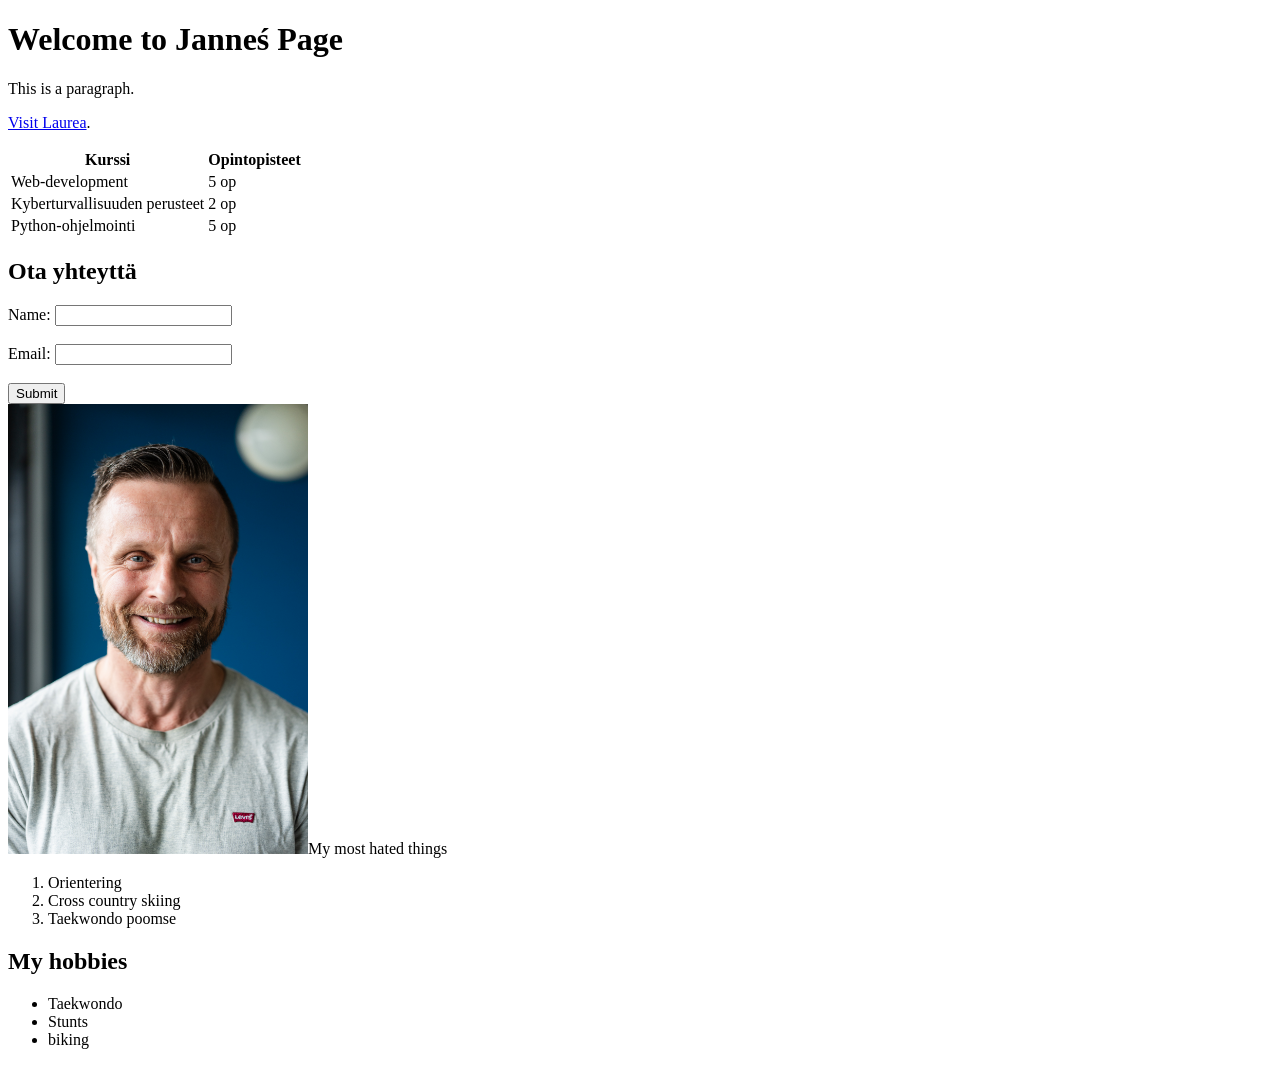
<file: WS_01/index.html>
<!DOCTYPE html>
    <html>
    <head>
        <title>My First HTML Page</title>
    </head>
    <body>
        <h1>Welcome to Janneś Page</h1>
        <p>This is a paragraph.</p>
        <p>
            <a href="https://www.laurea.fi">Visit Laurea</a>.
        </p>
<table>
    <tr>
        <th>Kurssi</th>
        <th>Opintopisteet</th>
    </tr>
    <tr>
        <td>Web-development</td>
        <td>5 op</td>
    </tr>
    <tr>
        <td>Kyberturvallisuuden perusteet
        <td>2 op</td>
    </tr>
    <tr>
            <td>Python-ohjelmointi</td>
            <td>5 op</td>
        </tr>
    </table>
    <h2>Ota yhteyttä</h2>
    <form>
    <label for="name">Name:</label>
    <input type="text" id="name" name="name"><br><br>
    <label for="email">Email:</label>
    <input type="email" id="email" name="email"><br><br>
    <input type="submit" value="Submit">
    </form>

        
        <img src="JanneRita.JPG" alt="omakuva" style="width: 300px; height: auto;"
        <h2>My most hated things</h2>
    <ol>
        <li>Orientering</li>
        <li>Cross country skiing</li>
        <li>Taekwondo poomse</li>
    </ol>
    
    <h2>My hobbies</h2>
    <ul>
        <li>Taekwondo</li>
        <li>Stunts</li>
        <li>biking</li>
    </ul>
    </body>
    </html>
</file>
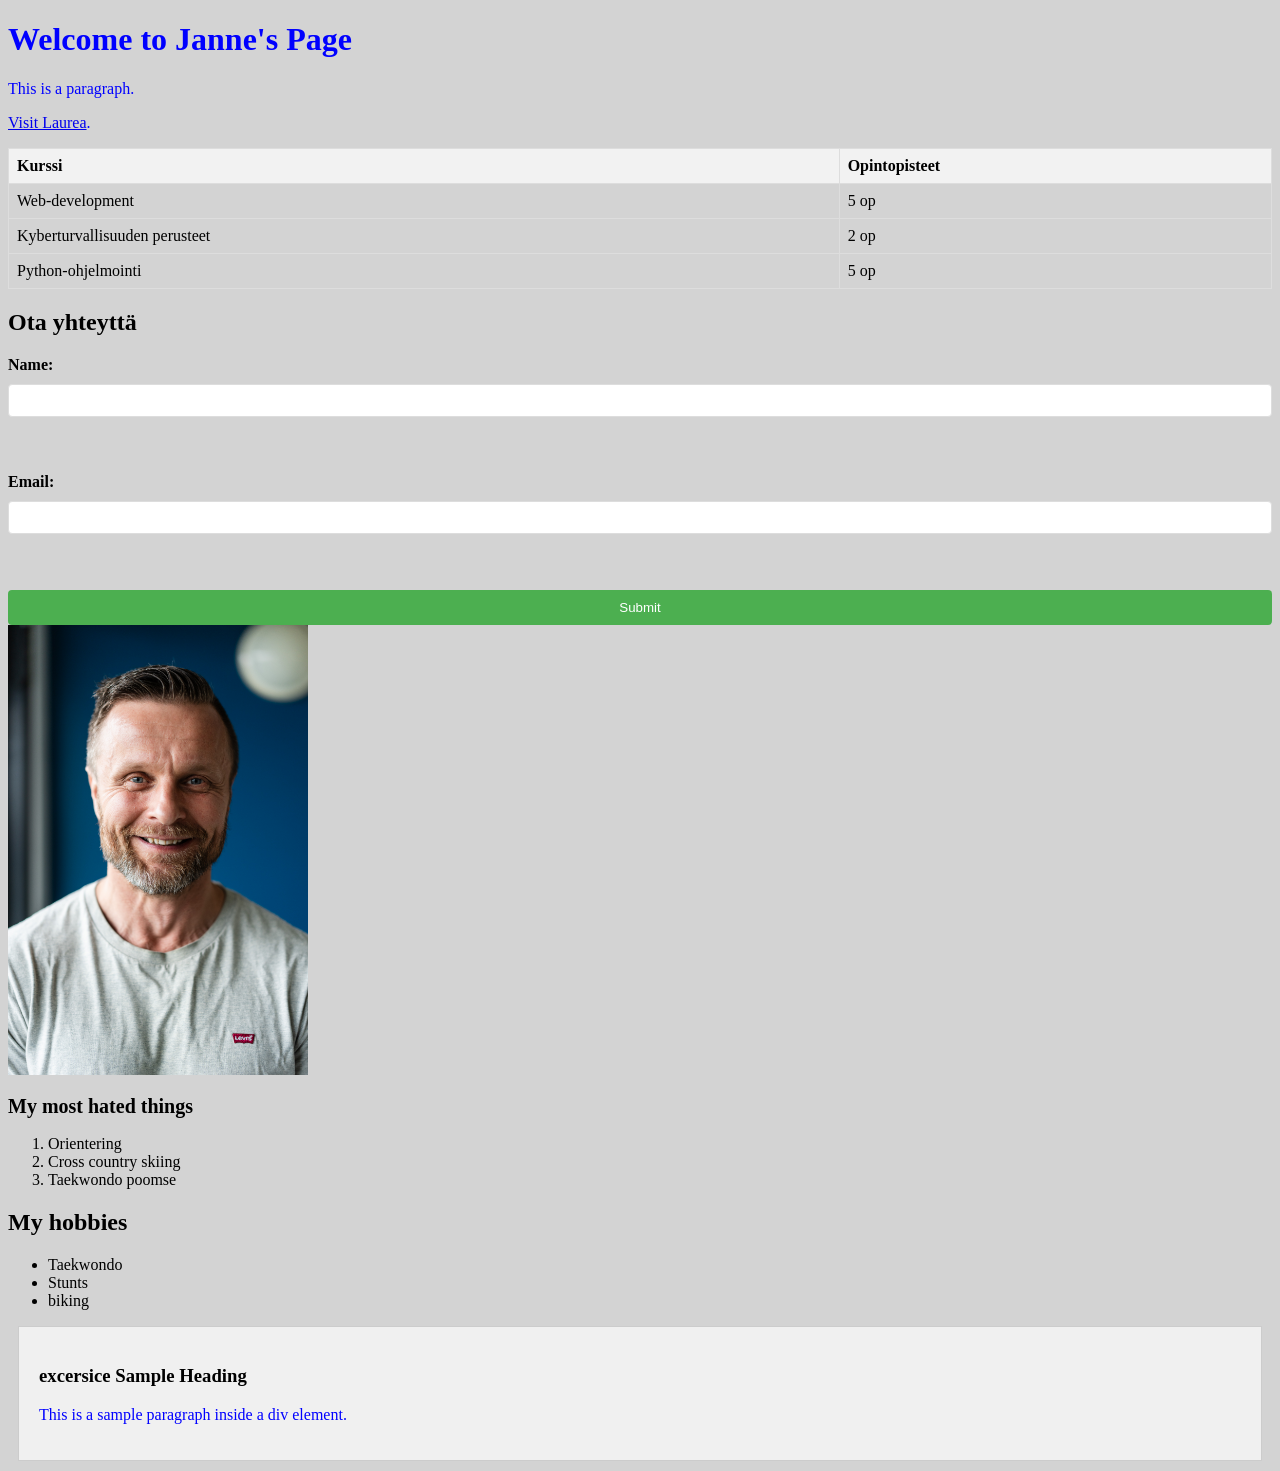
<file: WS_02/index.html>
<!DOCTYPE html>
<html>
<head>
    <title>My First HTML Page</title>
    <style>
        body {
            background-color: lightgray;
        }

        h1 {
            color: green;
            font-size: 2em;
        }

        p {
            color: blue;
        }

        .content-box {
            padding: 20px;
            margin: 10px;
            background-color: #f0f0f0;
            border: 1px solid #ccc;
        }

        table {
            width: 100%;
            border-collapse: collapse;
        }
        
        th, td {
            border: 1px solid #ddd;
            padding: 8px;
            text-align: left;
        }
        
        th {
            background-color: #f2f2f2;
        }
        
        form {
            display: flex;
            flex-direction: column;
            gap: 10px;
        }
        
        label {
            font-weight: bold;
        }
        
        input[type="text"], input[type="email"] {
            padding: 8px;
            border: 1px solid #ddd;
            border-radius: 4px;
        }
        
        input[type="submit"] {
            background-color: #4CAF50;
            color: white;
            padding: 10px;
            border: none;
            border-radius: 4px;
            cursor: pointer;
        }
        
        input[type="submit"]:hover {
            background-color: #45a049;
        }
    </style>
</head>
<body>
    
    
    <h1 style="color: blue;">Welcome to Janne's Page</h1>
    
    <p>This is a paragraph.</p>
    <p>
        <a href="https://www.laurea.fi">Visit Laurea</a>.
    </p>

    <table>
        <tr>
            <th>Kurssi</th>
            <th>Opintopisteet</th>
        </tr>
        <tr>
            <td>Web-development</td>
            <td>5 op</td>
        </tr>
        <tr>
            <td>Kyberturvallisuuden perusteet</td>
            <td>2 op</td>
        </tr>
        <tr>
            <td>Python-ohjelmointi</td>
            <td>5 op</td>
        </tr>
    </table>

    <h2>Ota yhteyttä</h2>
    <form>
        <label for="name">Name:</label>
        <input type="text" id="name" name="name"><br><br>
        <label for="email">Email:</label>
        <input type="email" id="email" name="email"><br><br>
        <input type="submit" value="Submit">
    </form>

    
    <img src="JanneRita.JPG" alt="omakuva" style="width: 300px; height: auto;">

    <h2 style="font-size: 20px;">My most hated things</h2>
    <ol>
        <li>Orientering</li>
        <li>Cross country skiing</li>
        <li>Taekwondo poomse</li>
    </ol>
    
    <h2>My hobbies</h2>
    <ul>
        <li>Taekwondo</li>
        <li>Stunts</li>
        <li>biking</li>
    </ul>

    <div class="content-box">
        <h3>excersice Sample Heading</h3>
        <p>This is a sample paragraph inside a div element.</p>
    </div>

</body>
</html>
</file>
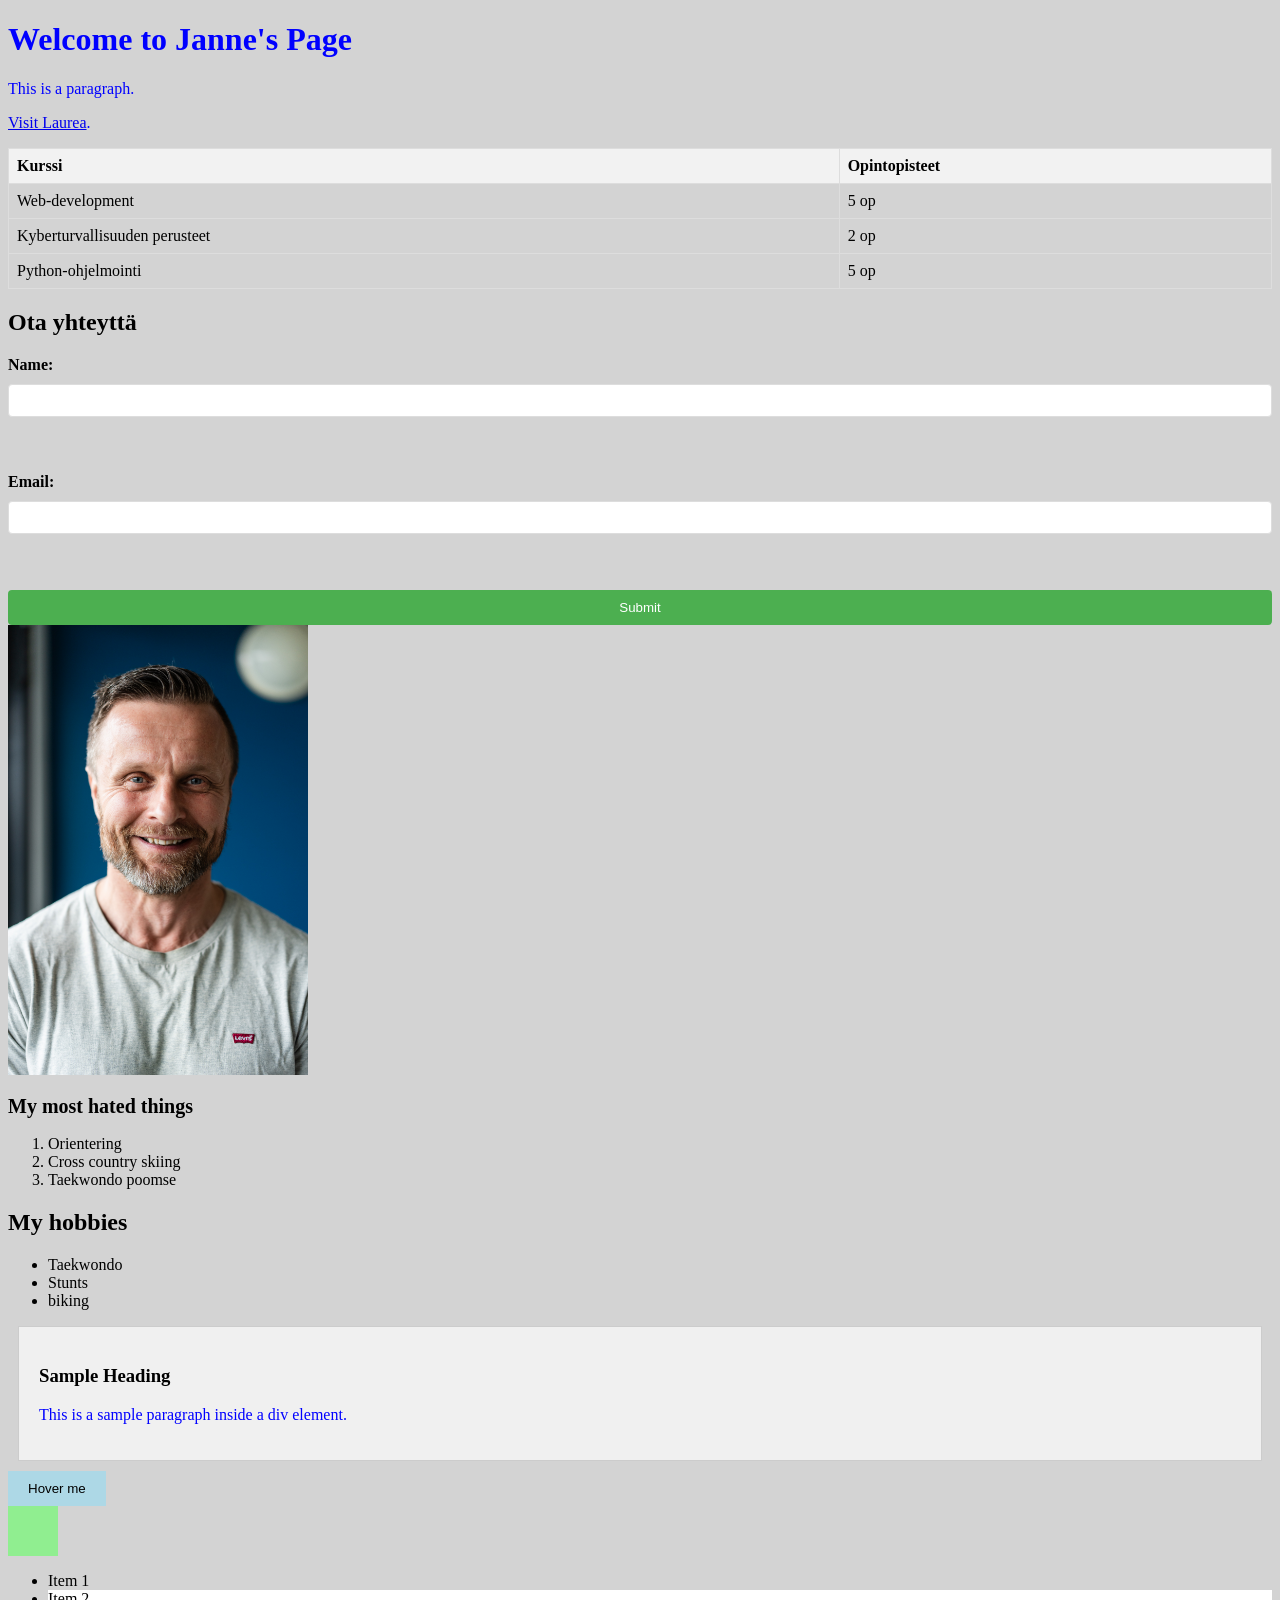
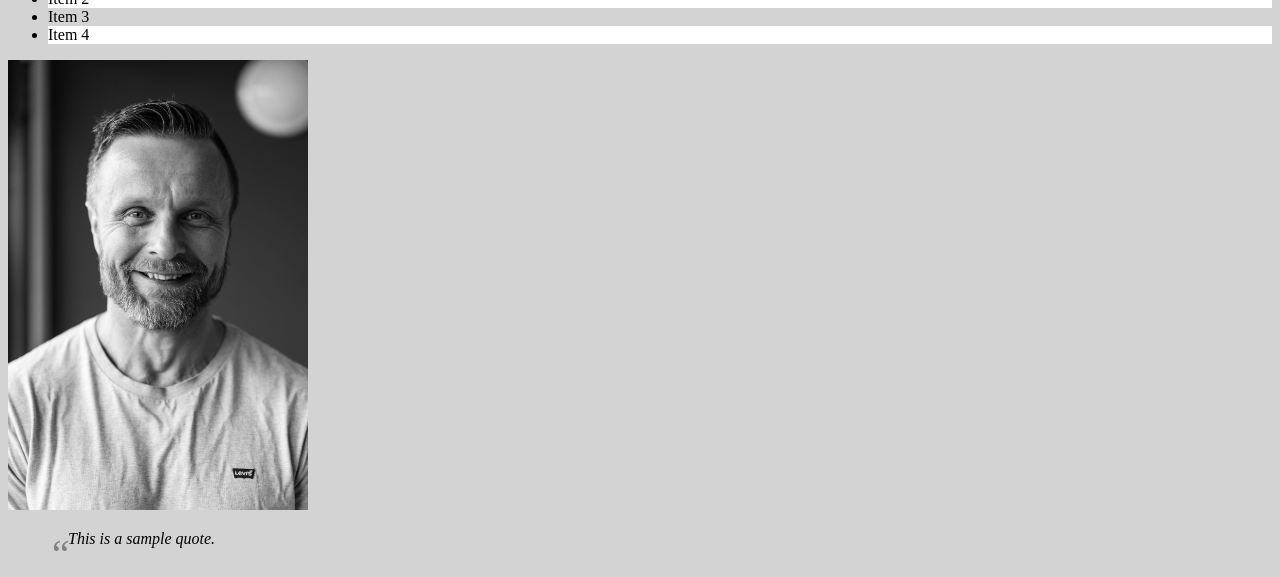
<file: WS_03/index.html>
<!DOCTYPE html>
<html>
<head>
    <title>My First HTML Page</title>
    <style>
        body {
            background-color: lightgray;
        }

        h1 {
            color: green;
            font-size: 2em;
        }

        p {
            color: blue;
        }

        .content-box {
            padding: 20px;
            margin: 10px;
            background-color: #f0f0f0;
            border: 1px solid #ccc;
        }

        table {
            width: 100%;
            border-collapse: collapse;
        }
        
        th, td {
            border: 1px solid #ddd;
            padding: 8px;
            text-align: left;
        }
        
        th {
            background-color: #f2f2f2;
        }
        
        form {
            display: flex;
            flex-direction: column;
            gap: 10px;
        }
        
        label {
            font-weight: bold;
        }
        
        input[type="text"], input[type="email"] {
            padding: 8px;
            border: 1px solid #ddd;
            border-radius: 4px;
        }
        
        input[type="submit"] {
            background-color: #4CAF50;
            color: white;
            padding: 10px;
            border: none;
            border-radius: 4px;
            cursor: pointer;
        }
        
        input[type="submit"]:hover {
            background-color: #45a049;
        
        }

        /* CSS styles */
        .transition-button {
            background-color: lightblue;
            padding: 10px 20px;
            border: none;
            cursor: pointer;
            transition: background-color 0.3s ease;
        }
        
        .transition-button:hover {
            background-color: lightcoral;
        }
        .animation-box {
            width: 50px;
            height: 50px;
            background-color: lightgreen;
            position: relative;
            animation: move 2s infinite alternate;
        }
        
        @keyframes move {
            from {
                left: 0;
            }
            to {
                left: 100px;
            }
        }
        @keyframes move {
            from {
                left: 0;
            }
            to {
                left: 100px;
            }
        }

        .pseudo-list li:nth-child(odd) {
            background-color: lightgray;
        }
        
        .pseudo-list li:nth-child(even) {
            background-color: white;
        }
    .pseudo-list li:nth-child(even) {
            background-color: white;
        }

        .filter-image {
            filter: grayscale(100%);
            transition: filter 0.3s ease;
            width: 300px;
            height: auto;
        }
        
        .filter-image:hover {
            filter: grayscale(0%);
        }
        .filter-image:hover {
            filter: grayscale(0%);
        }

        .quote {
            position: relative;
            padding-left: 20px;
            font-style: italic;
        }
        
        .quote::before {
            content: '“';
            font-size: 40px;
            position: absolute;
            left: 0;
            top: 0;
            color: gray;
        }
    </style>
</head>
<body>
    
    
    <h1 style="color: blue;">Welcome to Janne's Page</h1>
    
    <p>This is a paragraph.</p>
    <p>
        <a href="https://www.laurea.fi">Visit Laurea</a>.
    </p>

    <table>
        <tr>
            <th>Kurssi</th>
            <th>Opintopisteet</th>
        </tr>
        <tr>
            <td>Web-development</td>
            <td>5 op</td>
        </tr>
        <tr>
            <td>Kyberturvallisuuden perusteet</td>
            <td>2 op</td>
        </tr>
        <tr>
            <td>Python-ohjelmointi</td>
            <td>5 op</td>
        </tr>
    </table>

    <h2>Ota yhteyttä</h2>
    <form>
        <label for="name">Name:</label>
        <input type="text" id="name" name="name"><br><br>
        <label for="email">Email:</label>
        <input type="email" id="email" name="email"><br><br>
        <input type="submit" value="Submit">
    </form>

    
    <img src="JanneRita.JPG" alt="omakuva" style="width: 300px; height: auto;">

    <h2 style="font-size: 20px;">My most hated things</h2>
    <ol>
        <li>Orientering</li>
        <li>Cross country skiing</li>
        <li>Taekwondo poomse</li>
    </ol>
    
    <h2>My hobbies</h2>
    <ul>
        <li>Taekwondo</li>
        <li>Stunts</li>
        <li>biking</li>
    </ul>

<div class="content-box">
        <h3>Sample Heading</h3>
        <p>This is a sample paragraph inside a div element.</p>
    </div>

    <!-- Button / Painike : -->
    <button class="transition-button">Hover me</button>
    
    <div class="animation-box"></div>

    <ul class="pseudo-list">
        <li>Item 1</li>
        <li>Item 2</li>
        <li>Item 3</li>
        <li>Item 4</li>
    </ul>
    
<img src="JanneRita.JPG" alt="Sample Image" class="filter-image">

    <blockquote class="quote">
        This is a sample quote.
    </blockquote>
</body>
</html>
</file>
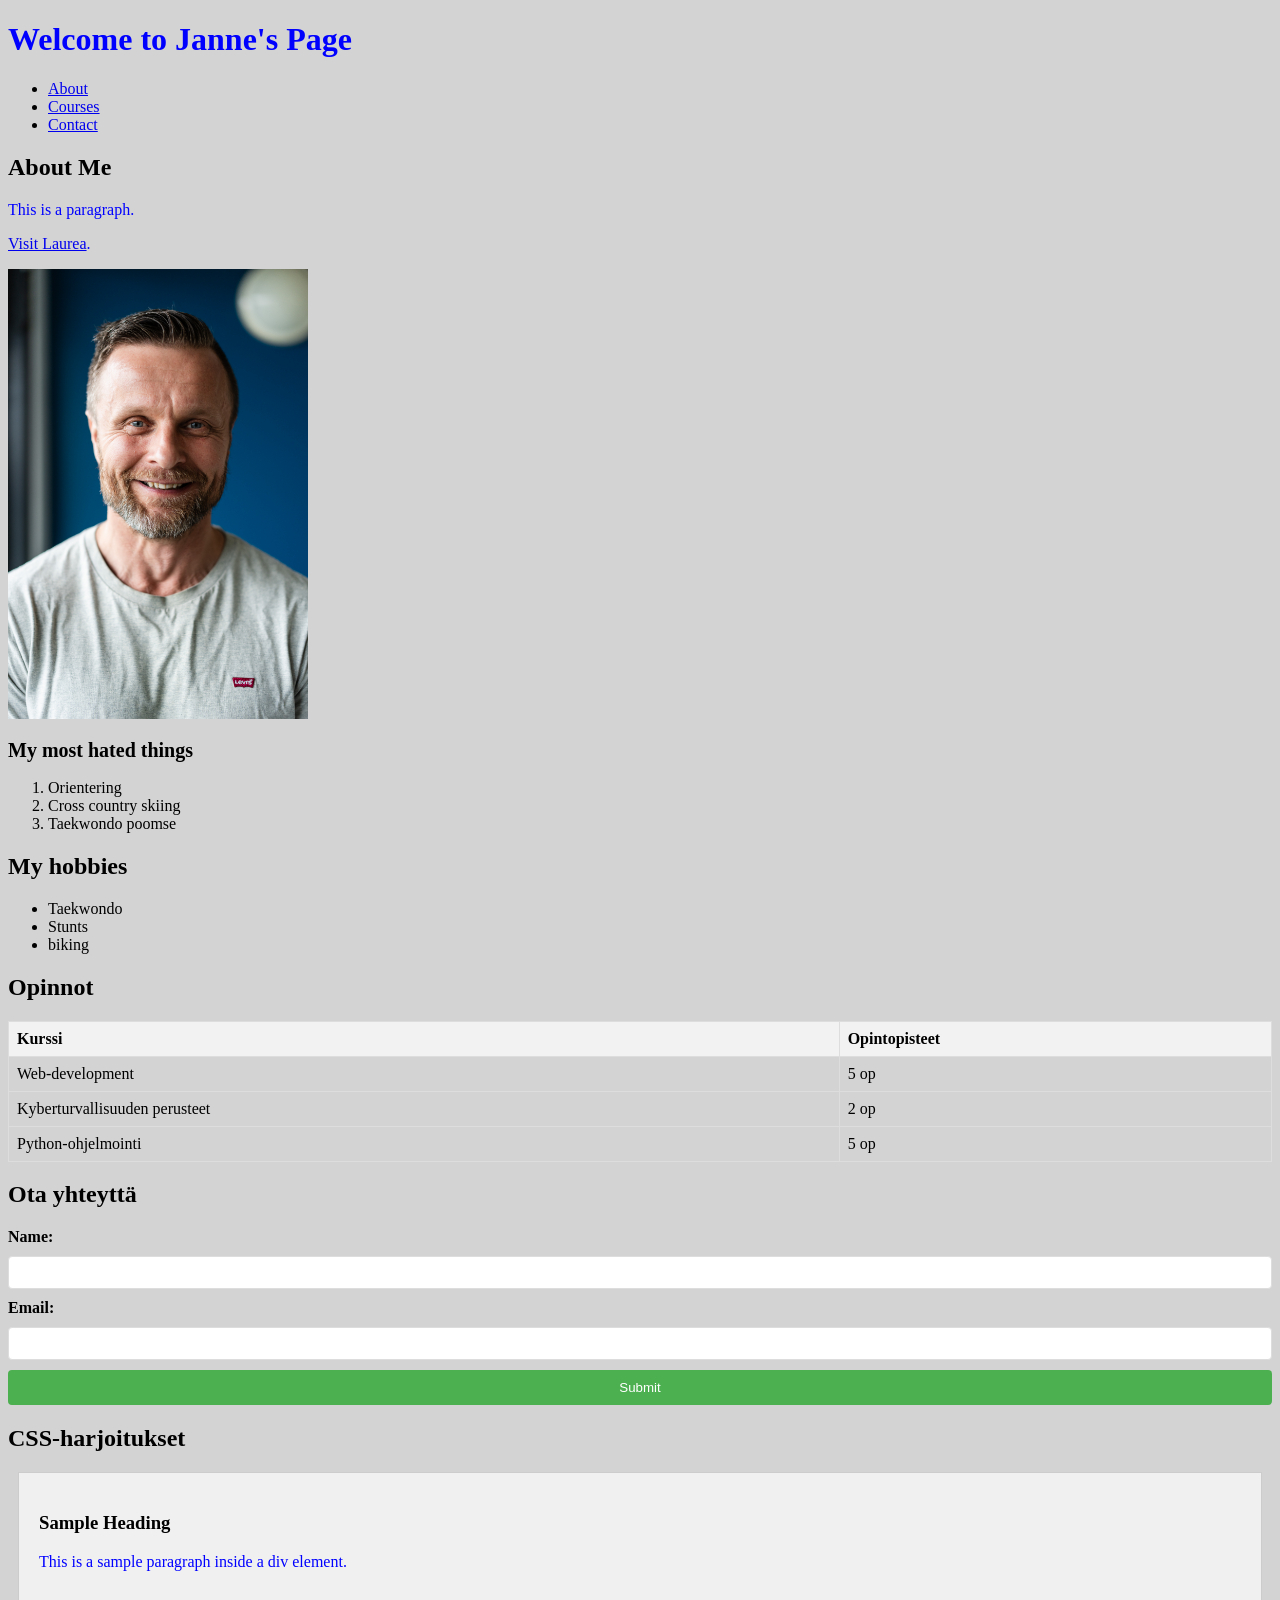
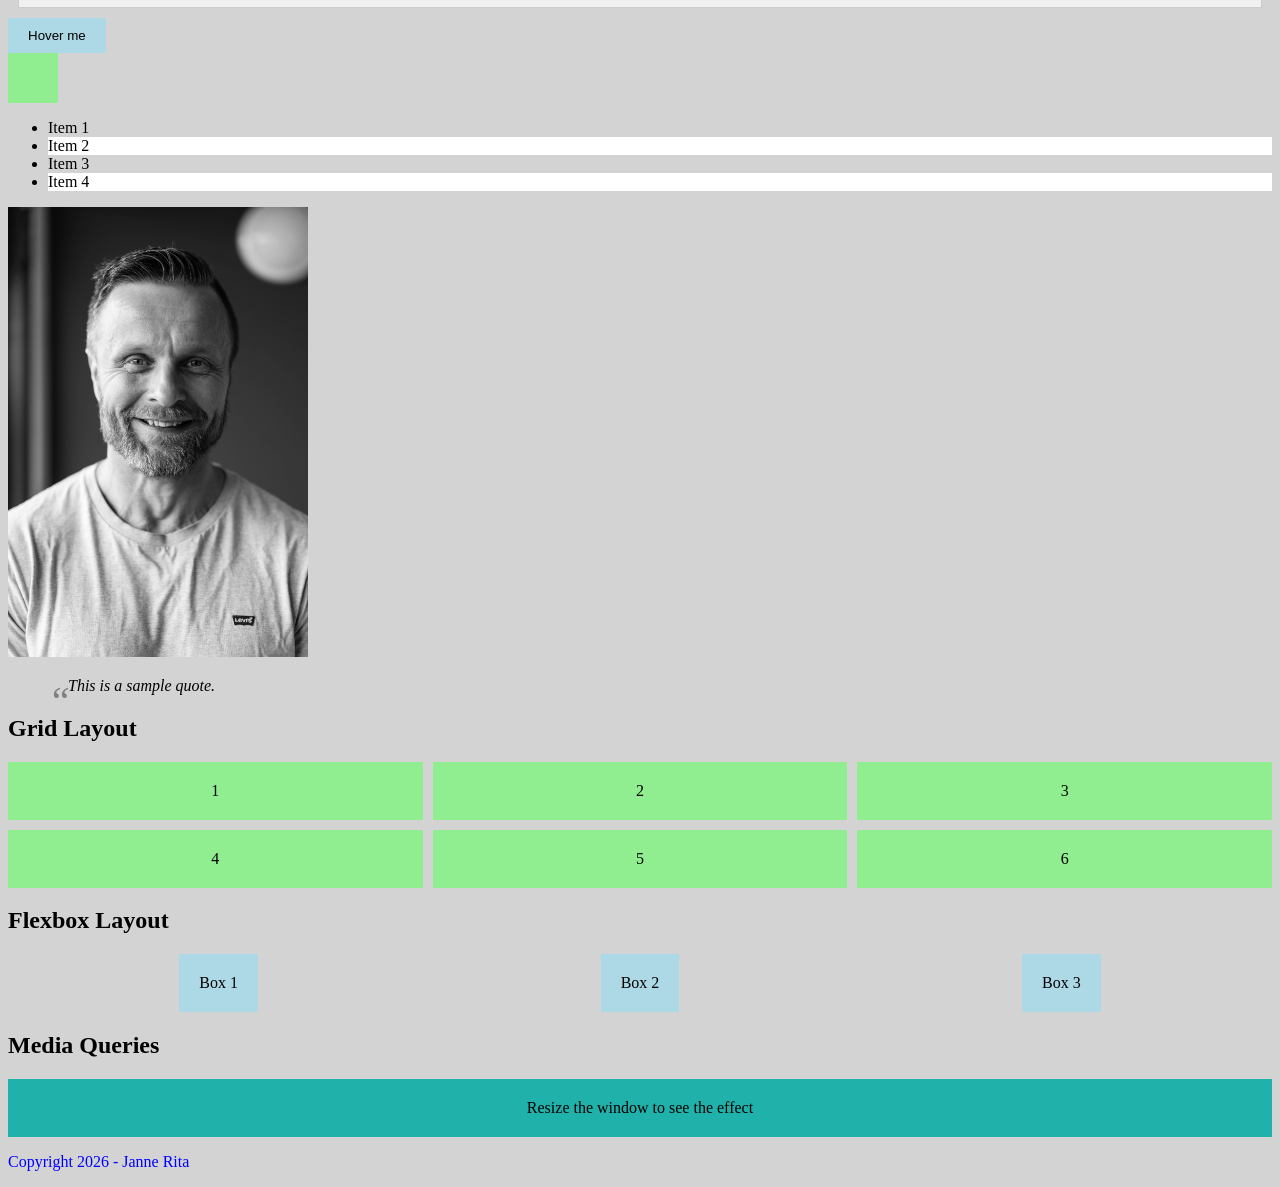
<file: WS_04/index.html>
<!DOCTYPE html>
<html>
<head>
    <title>My First HTML Page</title>
    <link rel="stylesheet" href="styles.css">
</head>
<body>

    <header>
        <h1 style="color: blue;">Welcome to Janne's Page</h1>
        <nav>
            <ul>
                <li><a href="#about">About</a></li>
                <li><a href="#courses">Courses</a></li>
                <li><a href="#contact">Contact</a></li>
            </ul>
        </nav>
    </header>

    <main>
        <section id="about">
            <h2>About Me</h2>
            <p>This is a paragraph.</p>
            <p><a href="https://www.laurea.fi">Visit Laurea</a>.</p>
            <img src="JanneRita.JPG" alt="omakuva" style="width: 300px; height: auto;">

            <h2 style="font-size: 20px;">My most hated things</h2>
            <ol>
                <li>Orientering</li>
                <li>Cross country skiing</li>
                <li>Taekwondo poomse</li>
            </ol>
            
            <h2>My hobbies</h2>
            <ul>
                <li>Taekwondo</li>
                <li>Stunts</li>
                <li>biking</li>
            </ul>
        </section>

        <section id="courses">
            <h2>Opinnot</h2>
            <table>
                <tr>
                    <th>Kurssi</th>
                    <th>Opintopisteet</th>
                </tr>
                <tr>
                    <td>Web-development</td>
                    <td>5 op</td>
                </tr>
                <tr>
                    <td>Kyberturvallisuuden perusteet</td>
                    <td>2 op</td>
                </tr>
                <tr>
                    <td>Python-ohjelmointi</td>
                    <td>5 op</td>
                </tr>
            </table>
        </section>

        <section id="contact">
            <h2>Ota yhteyttä</h2>
            <form>
                <label for="name">Name:</label>
                <input type="text" id="name" name="name">
                <label for="email">Email:</label>
                <input type="email" id="email" name="email">
                <input type="submit" value="Submit">
            </form>
        </section>

        <section id="ws03">
            <h2>CSS-harjoitukset</h2>
            <div class="content-box">
                <h3>Sample Heading</h3>
                <p>This is a sample paragraph inside a div element.</p>
            </div>

            <button class="transition-button">Hover me</button>
            <div class="animation-box"></div>

            <ul class="pseudo-list">
                <li>Item 1</li>
                <li>Item 2</li>
                <li>Item 3</li>
                <li>Item 4</li>
            </ul>

            <img src="JanneRita.JPG" alt="Sample Image" class="filter-image">

            <blockquote class="quote">
                This is a sample quote.
            </blockquote>
        </section>

        <section id="grid">
            <h2>Grid Layout</h2>
            <div class="grid-container">
                <div class="grid-item">1</div>
                <div class="grid-item">2</div>
                <div class="grid-item">3</div>
                <div class="grid-item">4</div>
                <div class="grid-item">5</div>
                <div class="grid-item">6</div>
            </div>
        </section>

        <section id="flexbox">
            <h2>Flexbox Layout</h2>
            <div class="flex-container">
                <div class="box">Box 1</div>
                <div class="box">Box 2</div>
                <div class="box">Box 3</div>
            </div>
        </section>
        <section id="media-queries">
            <h2>Media Queries</h2>
            <div class="responsive-box">Resize the window to see the effect</div>
        </section>
    </main>

    <footer>
        <p>Copyright 2026 - Janne Rita</p>
    </footer>

</body>
</html>
</file>
<file: WS_04/styles.css>
body {
            background-color: lightgray;
        }

        h1 {
            color: green;
            font-size: 2em;
        }

        p {
            color: blue;
        }

        .content-box {
            padding: 20px;
            margin: 10px;
            background-color: #f0f0f0;
            border: 1px solid #ccc;
        }

        table {
            width: 100%;
            border-collapse: collapse;
        }
        
        th, td {
            border: 1px solid #ddd;
            padding: 8px;
            text-align: left;
        }
        
        th {
            background-color: #f2f2f2;
        }
        
        form {
            display: flex;
            flex-direction: column;
            gap: 10px;
        }
        
        label {
            font-weight: bold;
        }
        
        input[type="text"], input[type="email"] {
            padding: 8px;
            border: 1px solid #ddd;
            border-radius: 4px;
        }
        
        input[type="submit"] {
            background-color: #4CAF50;
            color: white;
            padding: 10px;
            border: none;
            border-radius: 4px;
            cursor: pointer;
        }
        
        input[type="submit"]:hover {
            background-color: #45a049;
        }

        .transition-button {
            background-color: lightblue;
            padding: 10px 20px;
            border: none;
            cursor: pointer;
            transition: background-color 0.3s ease;
        }
        
        .transition-button:hover {
            background-color: lightcoral;
        }

        .animation-box {
            width: 50px;
            height: 50px;
            background-color: lightgreen;
            position: relative;
            animation: move 2s infinite alternate;
        }
        
        @keyframes move {
            from {
                left: 0;
            }
            to {
                left: 100px;
            }
        }

        .pseudo-list li:nth-child(odd) {
            background-color: lightgray;
        }
        
        .pseudo-list li:nth-child(even) {
            background-color: white;
        }

        .filter-image {
            filter: grayscale(100%);
            transition: filter 0.3s ease;
            width: 300px;
            height: auto;
        }
        
        .filter-image:hover {
            filter: grayscale(0%);
        }

        .quote {
            position: relative;
            padding-left: 20px;
            font-style: italic;
        }
        
        .quote::before {
            content: '“';
            font-size: 40px;
            position: absolute;
            left: 0;
            top: 0;
            color: gray;
        }

        .grid-container {
            display: grid;
            grid-template-columns: repeat(3, 1fr);
            grid-gap: 10px;
        }

        .grid-item {
            background-color: lightgreen;
            padding: 20px;
            text-align: center;
        }

        .flex-container {
            display: flex;
            justify-content: space-around;
            align-items: center;
        }

        .box {
            background-color: lightblue;
            padding: 20px;
            text-align: center;
        }
   
   .responsive-box {
            padding: 20px;
            text-align: center;
        }

        @media (max-width: 600px) {
            .responsive-box {
                background-color: lightcoral;
            }
        }

        @media (min-width: 601px) {
            .responsive-box {
                background-color: lightseagreen;
            }}
</file>
